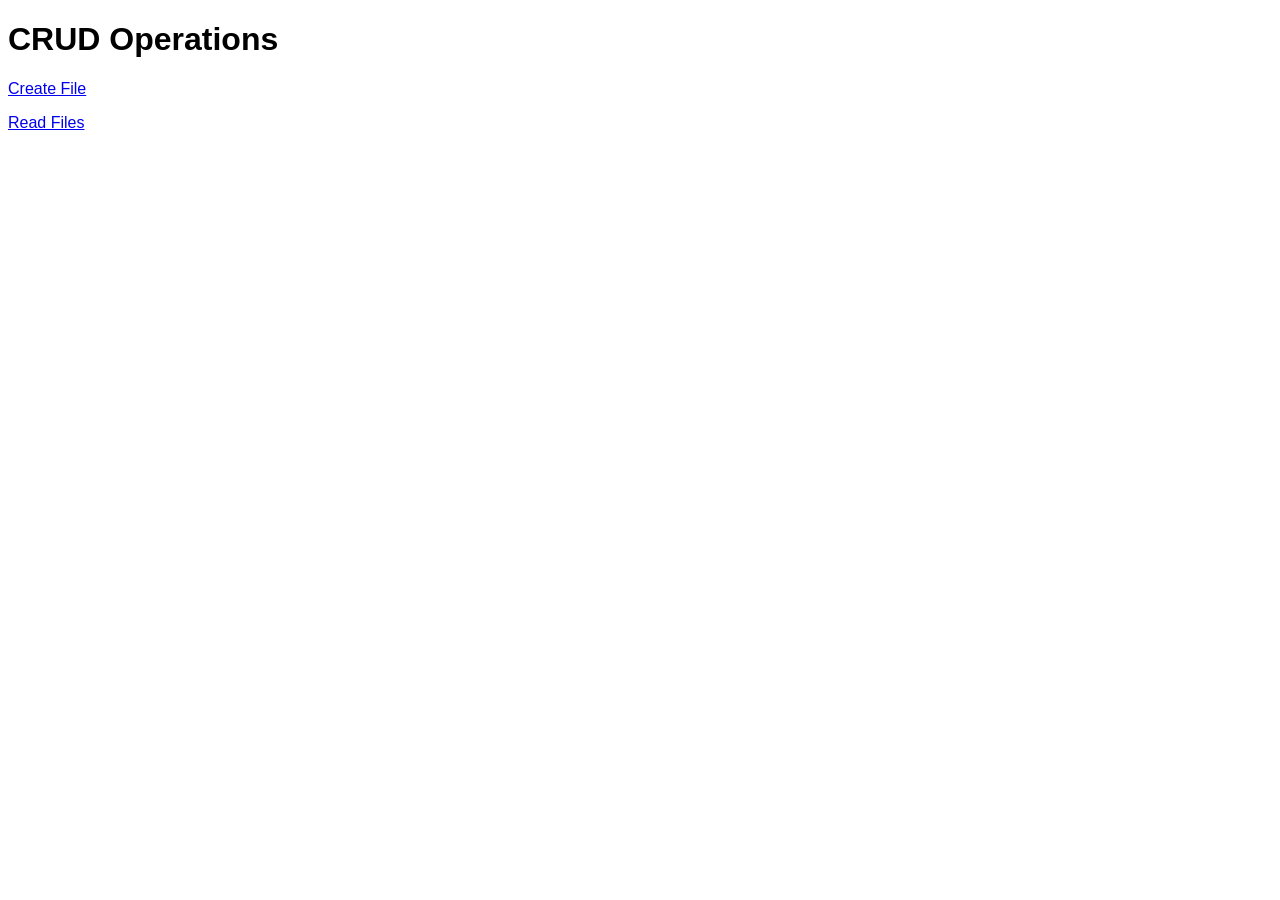
<file: index.html>
<!DOCTYPE html>
<html>
<head>
    <title>CRUD Operations</title>
    <link rel="stylesheet" type="text/css" href="css/index-style.css">
</head>
<body>
<h1>CRUD Operations</h1>

<p><a href="createFile.html">Create File</a></p>
<p><a href="readFile.html">Read Files</a></p>

</body>
</html>
</file>
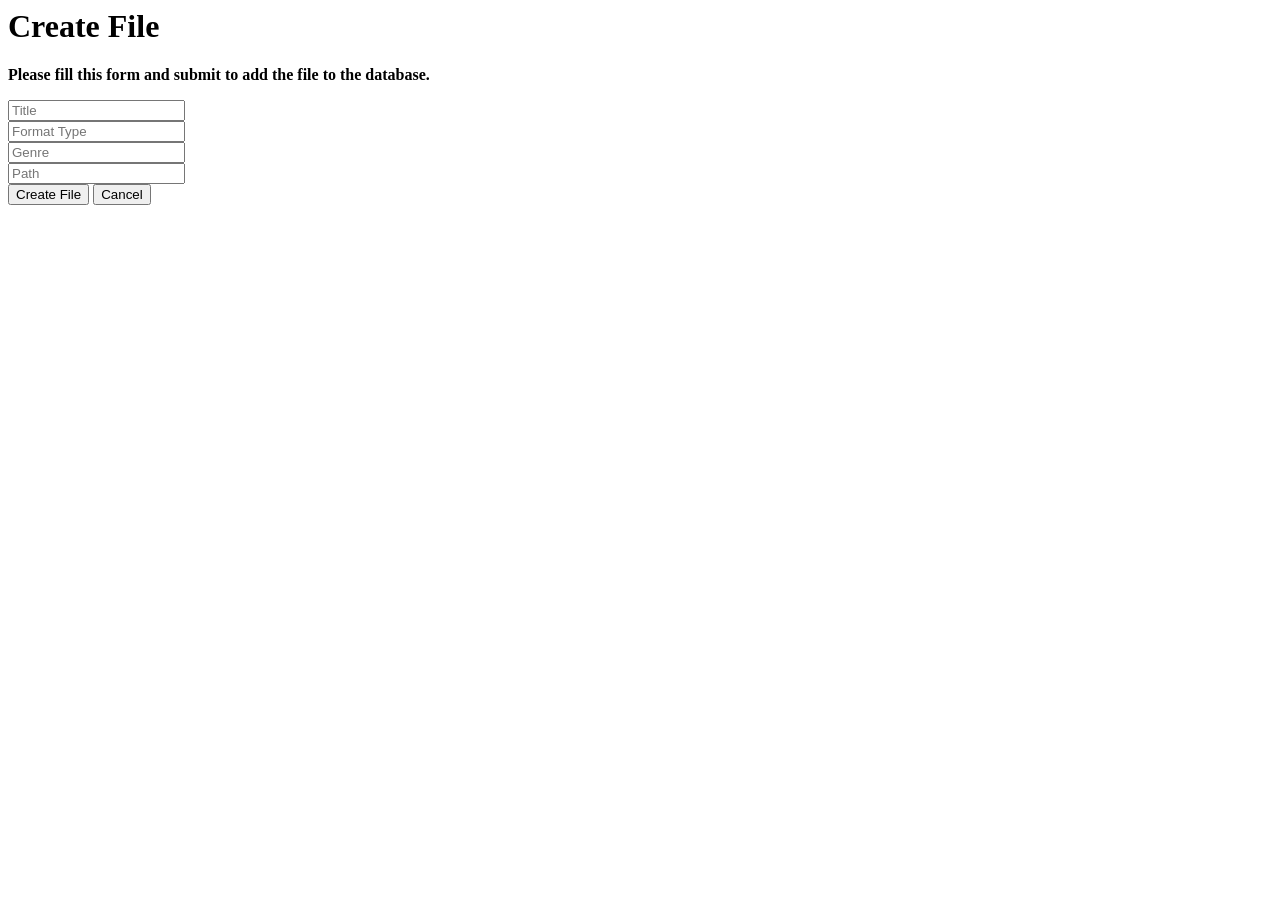
<file: createFile.html>
<html lang="en">
<head>
    <meta charset="UTF-8">
    <title>Create File</title>
</head>
<body>
<div class="container">
    <h1>Create File</h1>
    <p><b>Please fill this form and submit to add the file to the database.</b></p>
    <form id="createForm" action="javascript/create.js" method="post">
        <input type="text" id="title" name="title" placeholder="Title" required> <br>
        <input type="text" id="format_type" name="format_type" placeholder="Format Type" required> <br>
        <input type="text" id="genre" name="genre" placeholder="Genre" required> <br>
        <input type="text" id="path" name="path" placeholder="Path" required> <br>
        <div class="button_container">
            <button type="submit">Create File</button>
            <button type="reset" onclick="window.location.href='index.html'">Cancel</button>
        </div>
    </form>
</div>
<script src="javascript/validation.js"></script>
<script src="javascript/shared.js"></script>
<script src="javascript/ajax.js"></script>
<script src="javascript/create.js"></script>
</body>
</html>
</file>
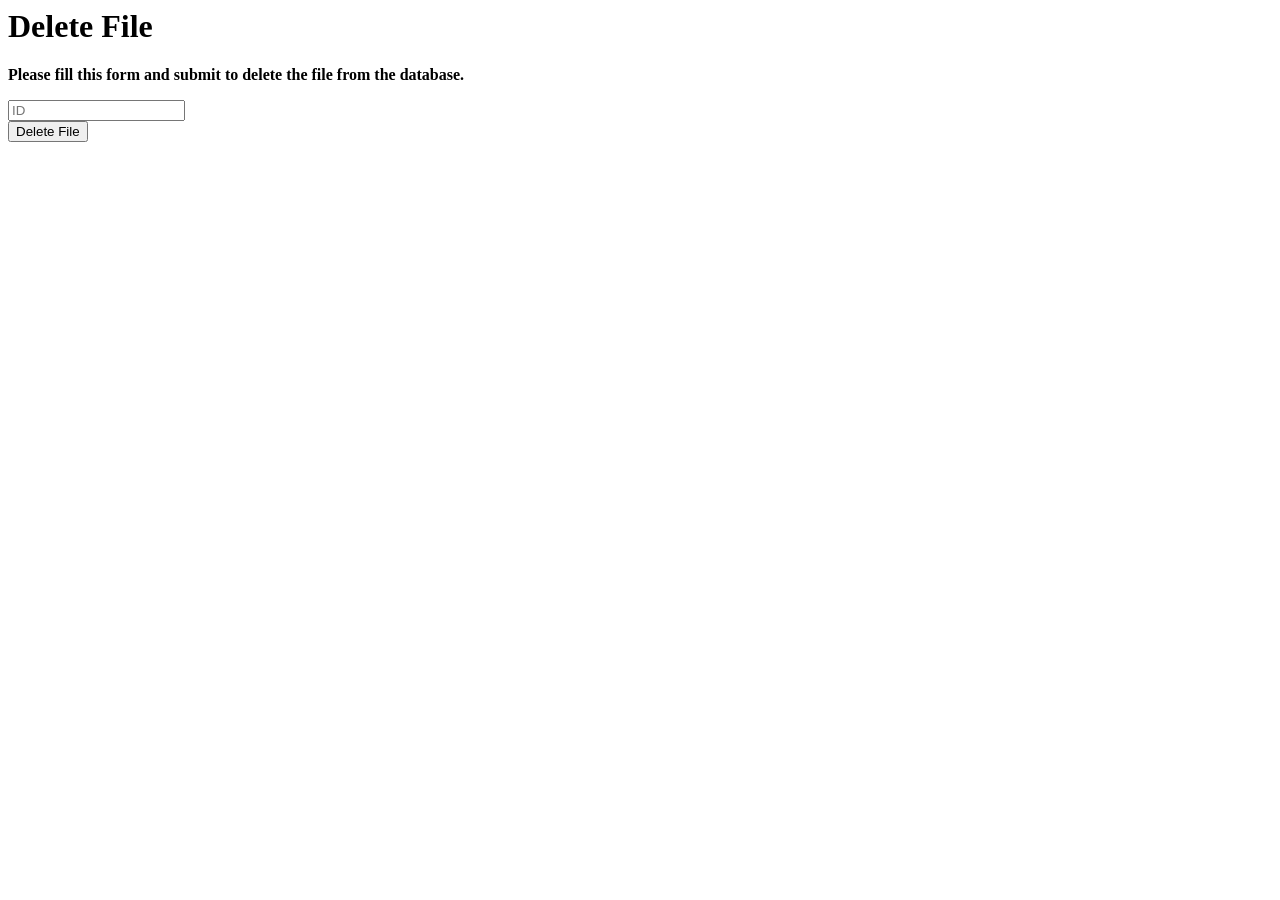
<file: deleteFile.html>
<html lang="en">
<head>
    <meta charset="UTF-8">
    <title>Delete File</title>
</head>
<body>
<div class="container">
    <h1>Delete File</h1>
    <p><b>Please fill this form and submit to delete the file from the database.</b></p>
    <form id="deleteForm" action="javascript/delete.js" method="post">
        <input type="text" id="deleteId" name="id" placeholder="ID" required> <br>
        <div class="button_container">
            <button type="submit">Delete File</button>

        </div>
    </form>
</div>
<script src="javascript/shared.js"></script>
<script src="javascript/ajax.js"></script>
<script src="javascript/delete.js"></script>
</body>
</html>
</file>
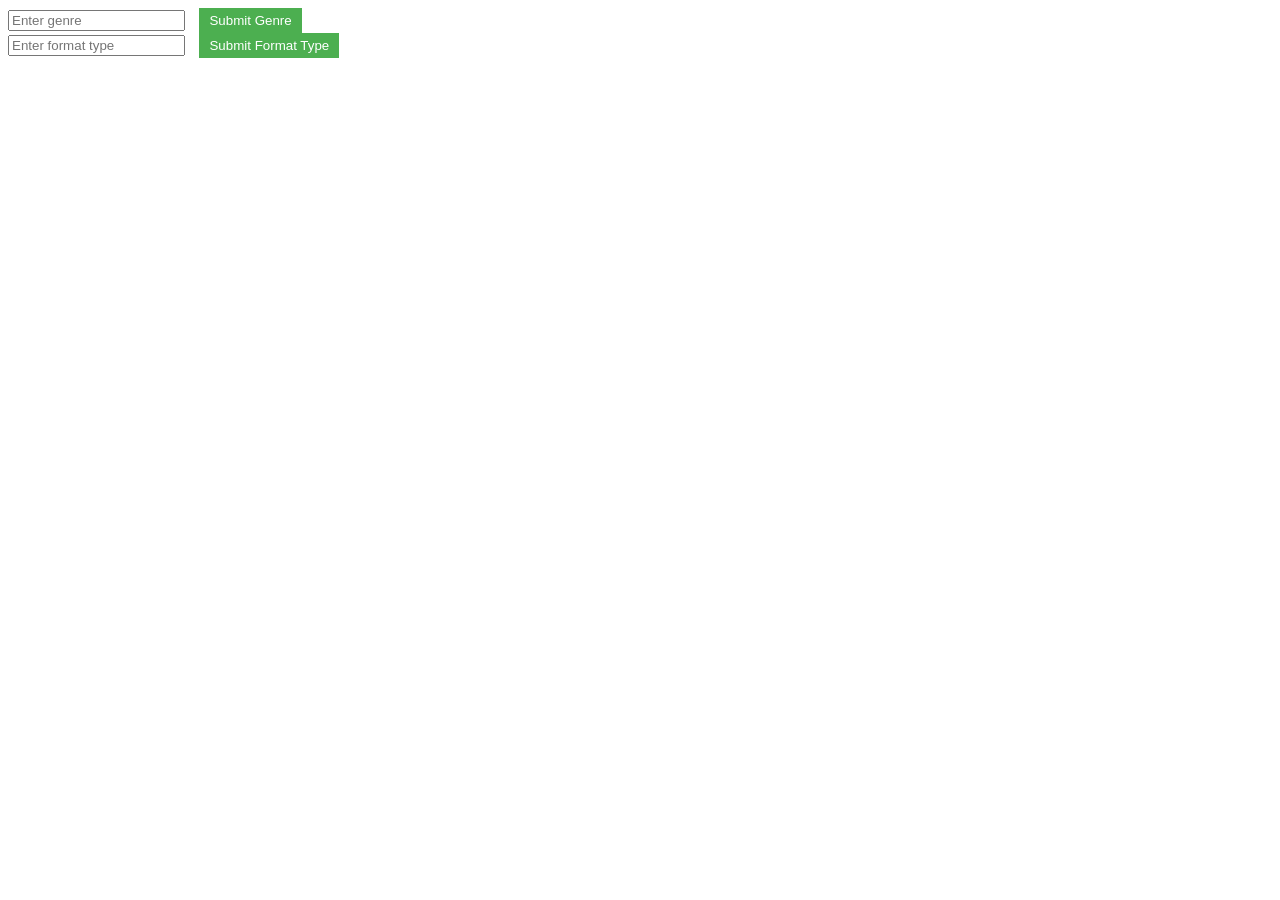
<file: readFile.html>
<!DOCTYPE html>
<html>
<head>
    <title>Read Files</title>
    <link rel="stylesheet" type="text/css" href="css/index-style.css">
    <link rel="stylesheet" type="text/css" href="css/genreFilter-style.css">
    <script src="javascript/ajax.js"></script>
</head>
<body>
<div id="files"></div>
<div>
    <input type="text" id="genreFilter" placeholder="Enter genre">
    <button id="submitGenre">Submit Genre</button>
</div>
<div>
    <input type="text" id="formatTypeFilter" placeholder="Enter format type">
    <button id="submitFormatType">Submit Format Type</button>
</div>
<div>
    <ul id="fileList"></ul>
</div>
<script>
    function displayFiles(files) {
        const filesDiv = document.getElementById('files');
        filesDiv.innerHTML = '';
        files.forEach(function(file) {
            const fileDiv = document.createElement('div');

            const title = document.createElement('p');
            title.textContent = 'Title: ' + file.title;
            fileDiv.appendChild(title);

            const formatType = document.createElement('p');
            formatType.textContent = 'Format Type: ' + file.format_type;
            fileDiv.appendChild(formatType);

            const genre = document.createElement('p');
            genre.textContent = 'Genre: ' + file.genre;
            fileDiv.appendChild(genre);

            const path = document.createElement('p');
            path.textContent = 'Path: ' + file.path;
            fileDiv.appendChild(path);

            const updateButton = document.createElement('button');
            updateButton.textContent = 'Update';
            updateButton.addEventListener('click', function () {
                localStorage.setItem('updateItem', JSON.stringify(file));
                window.location.href = 'updateFile.html';
            });
            fileDiv.appendChild(updateButton);

            const deleteButton = document.createElement('button');
            deleteButton.textContent = 'Delete';
            deleteButton.addEventListener('click', function () {
                const isConfirmed = window.confirm('Are you sure you want to delete this file?');
                if (isConfirmed) {
                    createRequest('php/crud/delete.php', 'DELETE', {id: file.id}, function (response) {
                        console.log(response);
                        window.location.reload();
                    }, function (request) {
                        console.error('Error:', request.status, request.statusText);
                    });
                }
            });
            fileDiv.appendChild(deleteButton);

            filesDiv.appendChild(fileDiv);
        });
    }

    function displayFilteredFiles(files) {
        const fileList = document.getElementById('fileList');
        fileList.innerHTML = ''; // Clear the list
        if (files.length === 0) {
            fileList.textContent = 'No titles match the selected genre or format type.';
        } else {
            files.forEach(function(file) {
                const fileItem = document.createElement('li');
                fileItem.textContent = 'Title: ' + file;
                fileItem.className = 'file-title';
                fileList.appendChild(fileItem);
            });
        }
    }

    window.addEventListener('load', function() {
        createRequest('php/crud/read.php', 'GET', null, displayFiles, function (request) {
            console.error('Error:', request.status, request.statusText);
        });

        document.getElementById('submitGenre').addEventListener('click', function() {
            const genre = document.getElementById('genreFilter').value;
            if (genre) {
                createPostRequestWithJson('php/filter/getAllFilesByGenre.php', { genre: genre }, displayFilteredFiles, function(request) {
                    console.error('Error:', request.status, request.statusText);
                });
            } else {
                    alert('Please enter a genre');
            }
        });

        document.getElementById('submitFormatType').addEventListener('click', function() {
            const formatType = document.getElementById('formatTypeFilter').value;
            if (formatType) {
                createPostRequestWithJson('php/filter/getAllFilesByFormatType.php', { format_type: formatType }, displayFilteredFiles, function(request) {
                    console.error('Error:', request.status, request.statusText);
                });
            } else {
                createRequest('php/crud/read.php', 'GET', null, displayFiles, function (request) {
                    console.error('Error:', request.status, request.statusText);
                });
            }
        });

    });
</script>
</body>
</html>
</file>
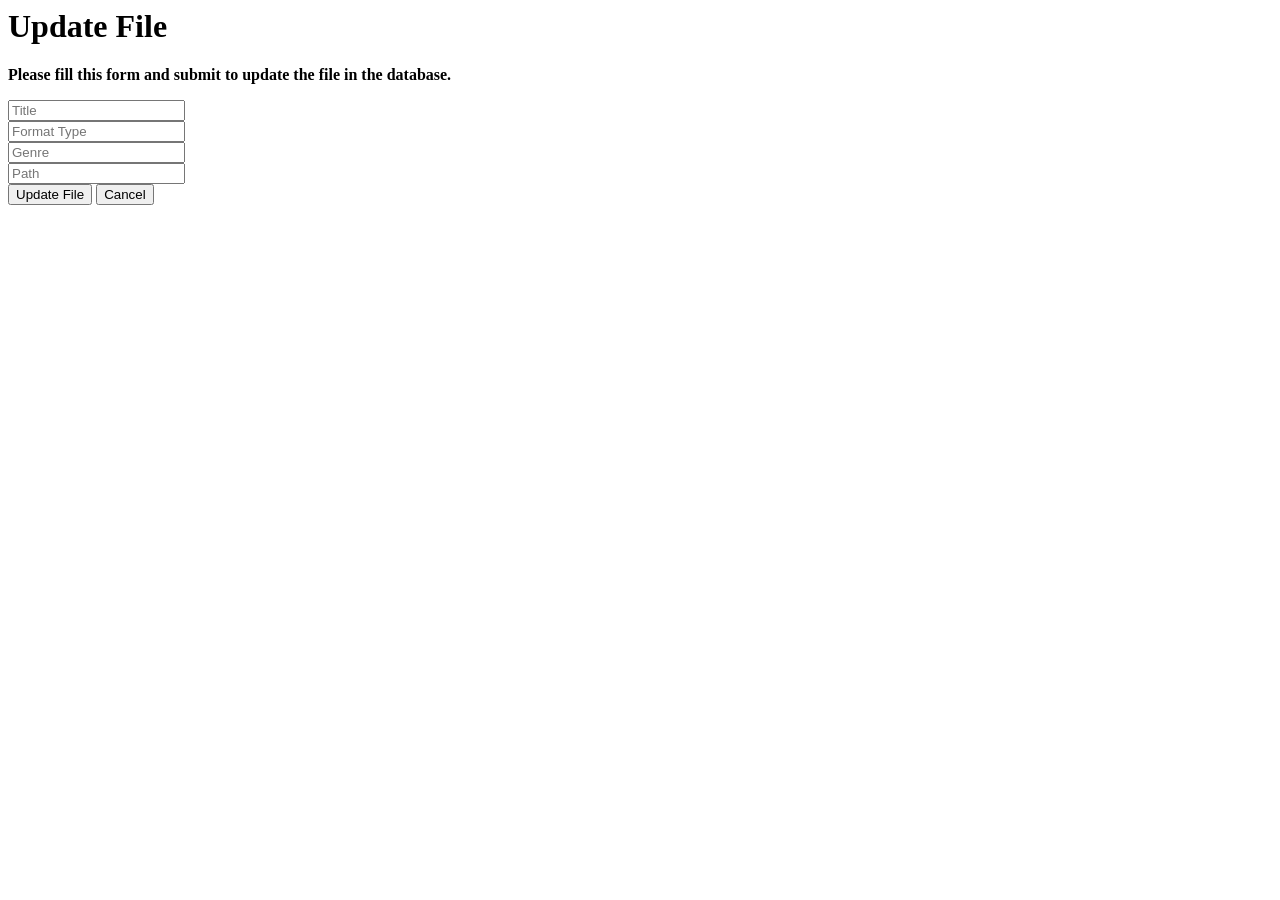
<file: updateFile.html>
<html lang="en">
<head>
    <meta charset="UTF-8">
    <title>Update File</title>

</head>
<body>
<div class="container">
    <h1>Update File</h1>
    <p><b>Please fill this form and submit to update the file in the database.</b></p>
    <form id="updateForm" action="javascript/update.js" method="post">
        <input type="hidden" id="updateId" name="id">
        <input type="text" id="updateTitle" name="title" placeholder="Title" required> <br>
        <input type="text" id="updateFormatType" name="format_type" placeholder="Format Type" required> <br>
        <input type="text" id="updateGenre" name="genre" placeholder="Genre" required> <br>
        <input type="text" id="updatePath" name="path" placeholder="Path" required> <br>
        <div class="button_container">
            <button type="submit">Update File</button>
            <button type="reset" onclick="window.location.href='index.html'">Cancel</button>
        </div>
    </form>
</div>
<script src="javascript/validation.js"></script>
<script src="javascript/shared.js"></script>
<script src="javascript/ajax.js"></script>
<script src="javascript/update.js"></script>
<script>
    window.addEventListener('load', function() {
        const updateItem = JSON.parse(localStorage.getItem('updateItem'));
        document.getElementById('updateId').value = updateItem.id;
        document.getElementById('updateTitle').value = updateItem.title;
        document.getElementById('updateFormatType').value = updateItem.format_type;
        document.getElementById('updateGenre').value = updateItem.genre;
        document.getElementById('updatePath').value = updateItem.path;
});
</script>
</body>
</html>
</file>
<file: css/index-style.css>
body {
    font-family: Arial, sans-serif;
}

#files {
    list-style-type: none;
    padding: 0;
}

#files div {
    border: 1px solid #ddd;
    margin: 10px 0;
    padding: 10px;
}

#files div:hover {
    background-color: #f5f5f5;
}

button {
    margin-left: 10px;
    padding: 5px 10px;
    border: none;
    background-color: #4CAF50;
    color: white;
    cursor: pointer;
}

button:hover {
    background-color: #45a049;
}
</file>
<file: css/genreFilter-style.css>
.file-title {
    font-size: 20px;
    color: dimgrey;
    border: 1px solid #ccc;
    padding: 10px;
    margin-bottom: 10px;
    max-width: 350px;
}
</file>
